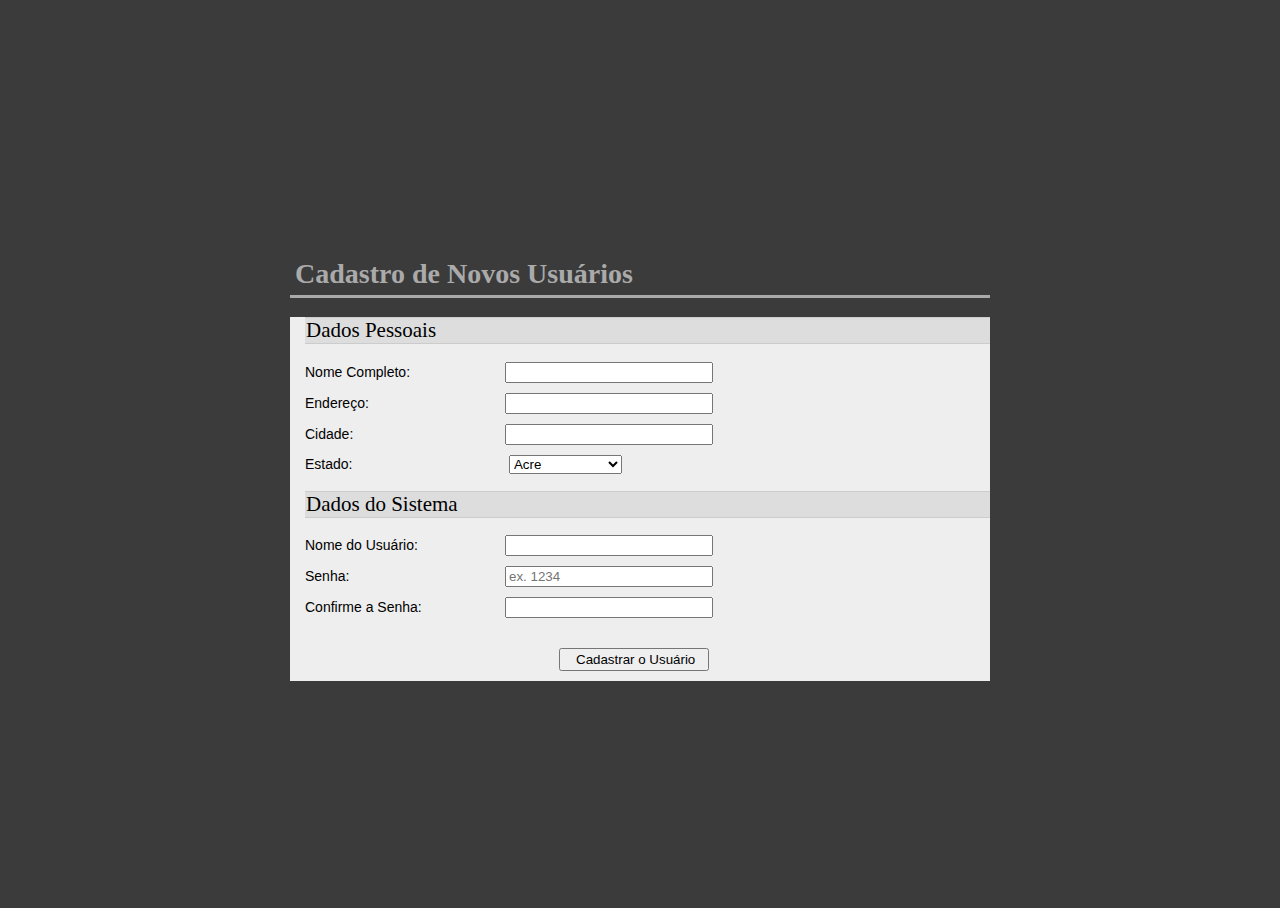
<file: TrabalhoPratico01_HTML_CSSeJS/index.html>
<!DOCTYPE html>
<html lang="pt-BR">
	<head>
		<meta charset="UTF-8">
		<meta name="viewport" content="width=device-width, initial-scale=1.0">
		<title>Trabalho01_HTML_CSS_JS</title>
		<link rel="stylesheet" type="text/css" href="style.css">
        <script type="text/javascript" src="script.js"></script>
        
	</head>
	<body>
        <!--
        Integrandes:    Diego Skieresz de Oliveira
                        Mariana Dreyer
        -->
		<div id="container">
			<h1>Cadastro de Novos Usuários</h1>	

            <section class="Form">
            <h2>Dados Pessoais</h2>
            <form name="formuser" method="post" action="#">
            <label>Nome Completo</label><input type="text" name="login" id="Name" required='true' onkeyup="maiuscula(this)"> <br>
            <label>Endereço</label><input type="text" name="login" id="End" required='true'><br>
            <label>Cidade</label><input type="text" name="login" id="City" required='true'><br>
            <label for="Estado">Estado</label>

            <select id="states">
                <option value="AC">Acre</option>
                <option value="AL">Alagoas</option>
                <option value="AM">Amazonas</option>
                <option value="BA">Bahia</option>
                <option value="CE">Ceará</option>
                <option value="DF">Distrito Federal</option>
                <option value="ES">Espirito Santo</option>
                <option value="GO">Goiás</option>
                <option value="MA">Maranhão</option>
                <option value="MT">Mato Grosso</option>

            </select>

            <h2>Dados do Sistema</h2>
            <label>Nome do Usuário</label><input type="text" name="login" id="login" required='true'><br>
            <label>Senha</label><input type="password" name="senha1" id="inputSenha" required='true' placeholder="ex. 1234"><br>
            <label>Confirme a Senha</label><input type="password" name="senha2" id="inputSenha2" required='true' onblur="verificarSenhas()"><br>
            <input type="submit" value="Cadastrar o Usuário" id="cadastrar" name="cadastrar" onclick="Enviar(); verificarTexto()" >

			</section>			
		</div>		
	</body>
</html>
</file>
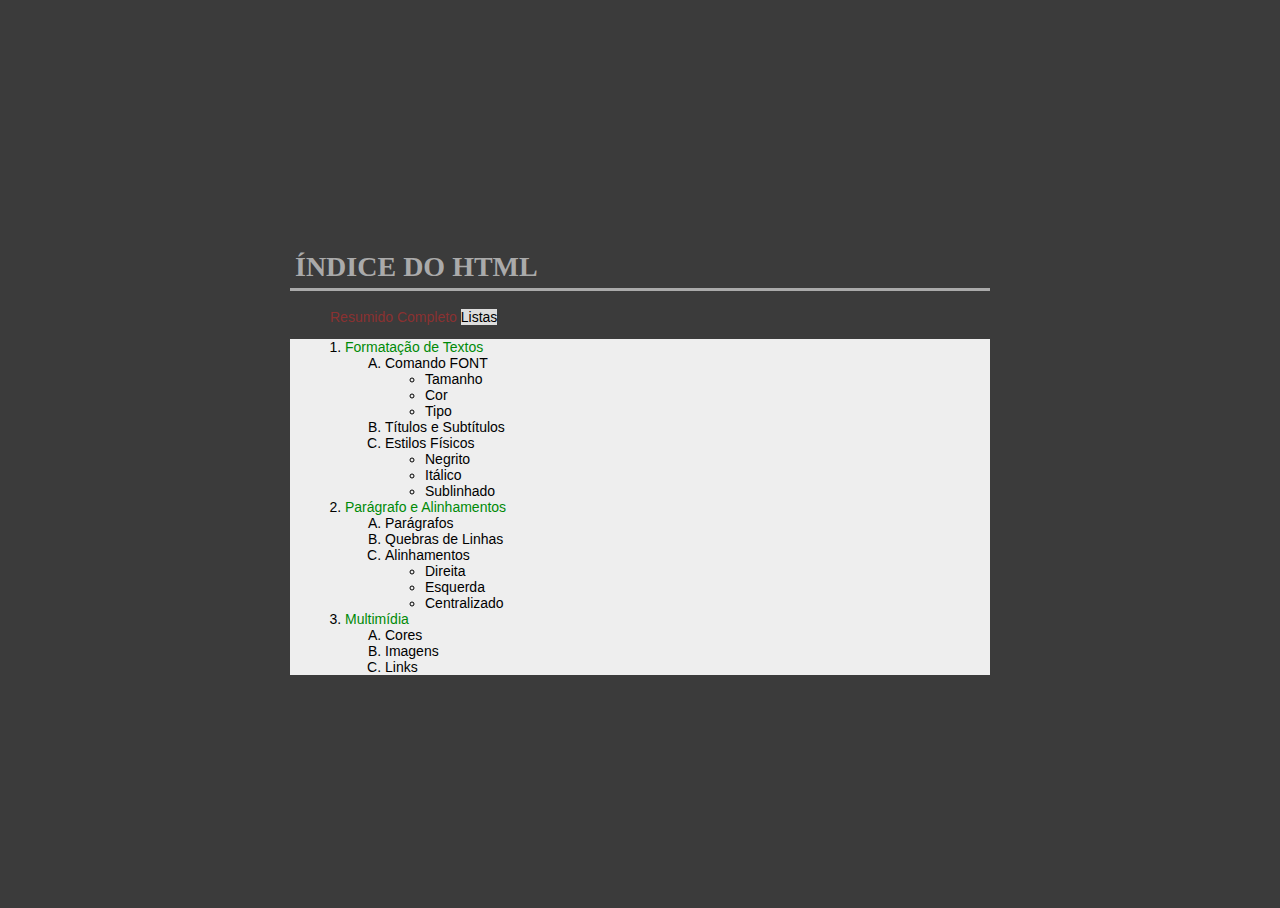
<file: ex01_CV/cvListas.html>
<!DOCTYPE html>
<html lang="pt-BR">
	<head>
		<meta charset="UTF-8">
		<meta name="viewport" content="width=device-width, initial-scale=1.0">
		<title>Curriculum Vitae</title>
		<link rel="stylesheet" type="text/css" href="style.css">
	</head>
	<body>
		<div id="container">
			<h1 id="indice">ÍNDICE DO HTML</h1>

			<ul id="menu">
				<li><a href="cvResumido.html">Resumido</a></li>
				<li><a href="cvCompleto.html">Completo</a></li>
				<li class="ativo">Listas</li>

			</ul>
			<div class="secao">
				<ol>
					<!--
						Para mudar de cor pode ser feito assim no HTL, pelo CSS eu não estou me lembrando.

					<li> <font color="green">Formatação de Textos</font>

					-->
					<li> <font>Formatação de Textos</font>
						<ol type="A">
							<li>Comando FONT
								<ul type="circle">
									<li>Tamanho</li>
									<li>Cor</li>
									<li>Tipo</li>
								</ul>
							</li>
							<li>Títulos e Subtítulos</li>
							<li>Estilos Físicos
								<ul type="circle">
									<li>Negrito</li>
									<li>Itálico</li>
									<li>Sublinhado</li>
								</ul>

						</ol>
					</li>
					<li> <font>Parágrafo e Alinhamentos</font> 
						<ol type="A">
							<li>Parágrafos</li>
							<li>Quebras de Linhas</li>
							<li>Alinhamentos
								<ul type="circle">
									<li>Direita</li>
									<li>Esquerda</li>
									<li>Centralizado</li>
								</ul>
							</li>
						</ol>
					</li>

					<li> <font>Multimídia</font> 
						<ol type="A">
							<li>Cores</li>
							<li>Imagens</li>
							<li>Links</li>
						</ol>
					</li>
				</ol> 
				</div>
			</div>
			
			
				
			
		</div>
		</body>
</html>
</file>
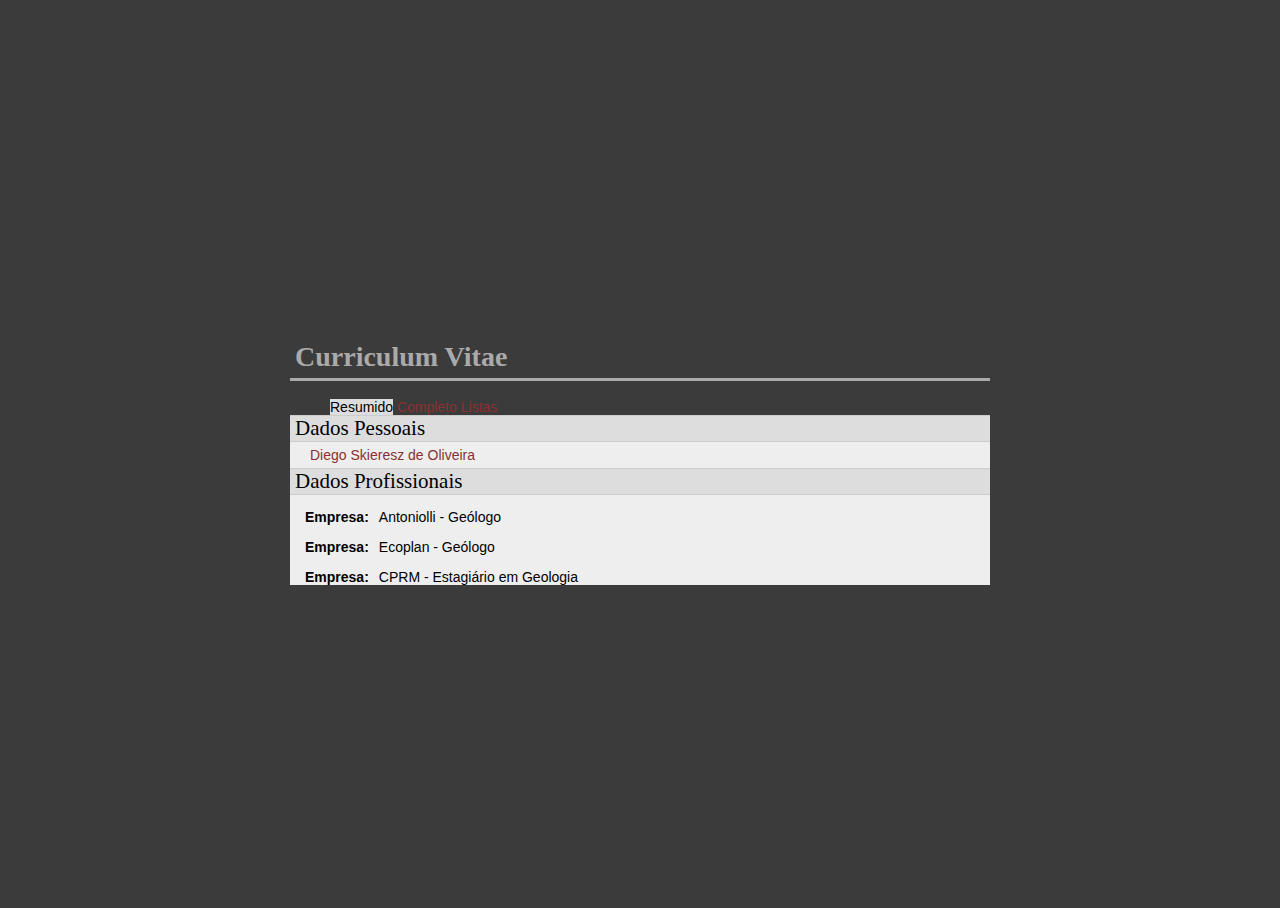
<file: ex01_CV/cvResumido.html>
<!DOCTYPE html>
<html lang="pt-BR">
	<head>
		<meta charset="UTF-8">
		<meta name="viewport" content="width=device-width, initial-scale=1.0">
		<title>Curriculum Vitae</title>
		<link rel="stylesheet" type="text/css" href="style.css">
	</head>
	<body>
		<div id="container">
			<h1>Curriculum Vitae</h1>
				
			<ul id="menu">
				<li class="ativo">Resumido</li>
				<li><a href="cvCompleto.html">Completo</a></li>
				<li><a href="cvListas.html">Listas</a></li>
			</ul>
			
			<div class="secao">
				<h2>Dados Pessoais</h2>
				<div id="card_DiegoSkieresz" class="vcard">
				<a class="url fn n" href="https://www.linkedin.com/in/skiereszdiego/">  
				<span class="given-name">Diego</span>
				<span class="additional-name">Skieresz</span>
				<span class="family-name">de Oliveira</span>
				</a>
				</div>
			</div>

			<div class="secao">
				<h2>Dados Profissionais</h2>
				
				<p><label>Empresa</label>Antoniolli - Geólogo</p>
				<p><label>Empresa</label>Ecoplan - Geólogo</p>
				<p><label>Empresa</label>CPRM - Estagiário em Geologia</p>
			</div>
		</div>
		</body>
</html>
</file>
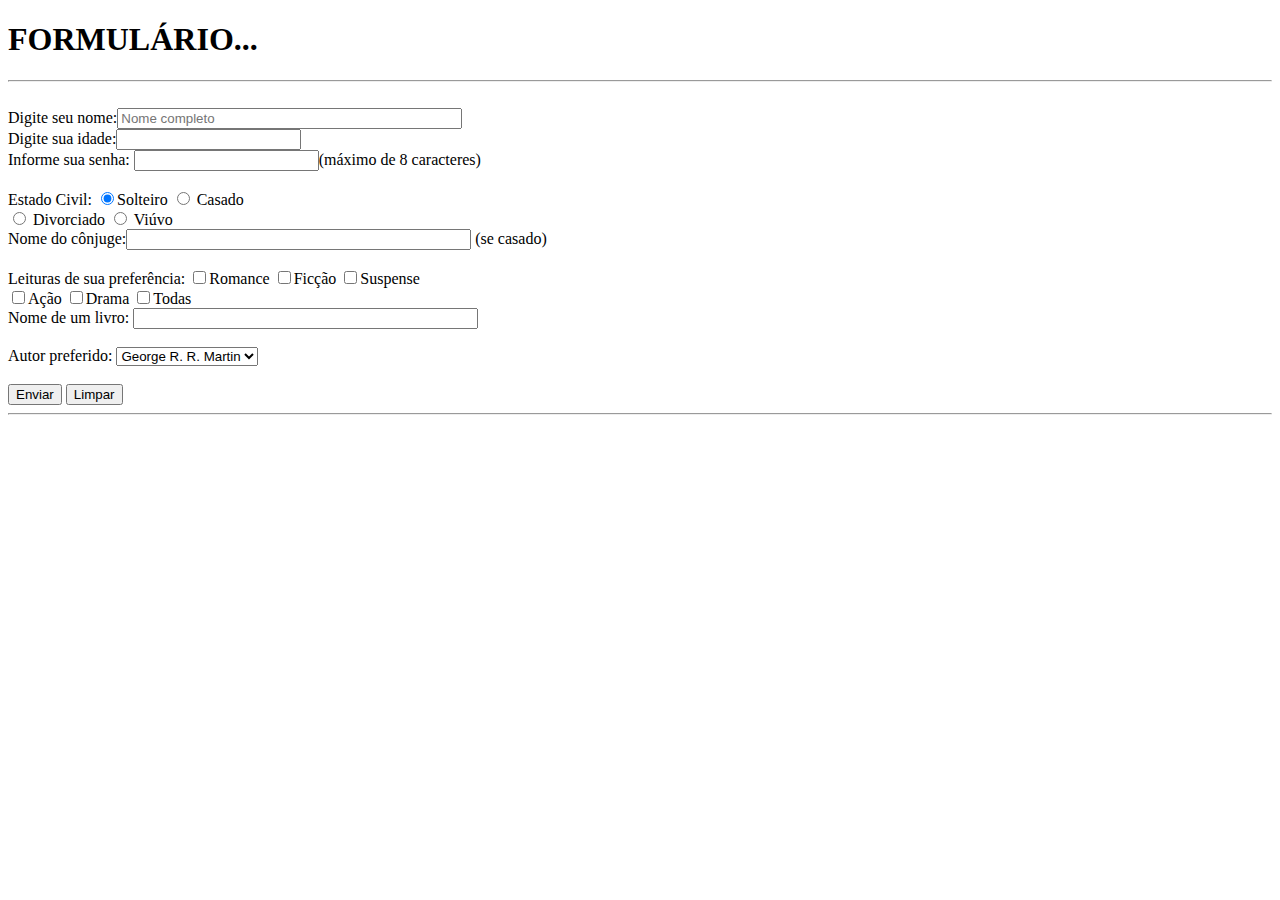
<file: ex02_form/formulario.html>
<!DOCTYPE html>
<html lang="pt-BR">
<head>
    <meta charset="UTF-8">
    <meta name="viewport" content="width=device-width, initial-scale=1.0">
    <title>Document</title>
</head>
<body>
    
    <div id="container">
        <h1 id="titulo-form">FORMULÁRIO...</h1>
        <hr>
    <!--Tabela com duas colunas. A do lado esquerda em branco-->

        <form action = 'arquivo.html' method = "post">

        <br>Digite seu nome:<input type="text" name="login" size="40" placeholder="Nome completo"><br>
        Digite sua idade:<input type="number" name="age"maxlength="3"><br>
        Informe sua senha: <input type="password" name="senha" maxlength="8">(máximo de 8 caracteres)
        
        <br><br>Estado Civil:
        <input type="radio" name="estcivil" checked>Solteiro
        <input type="radio" name="estcivil"> Casado <br>
        <input type="radio" name="estcivil"> Divorciado
        <input type="radio" name="estcivil"> Viúvo
        

        <br>Nome do cônjuge:<input type="text" name="login" size="40"> (se casado)

        <br><br>Leituras de sua preferência:
        <input type="checkbox" name="genre1">Romance
        <input type="checkbox" name="genre2">Ficção
        <input type="checkbox" name="genre3">Suspense<br>
        <input type="checkbox" name="genre4">Ação
        <input type="checkbox" name="genre5">Drama
        <input type="checkbox" name="genre6">Todas
        <br>Nome de um livro: <input type="text" name="login" size="40"><br>

        <br>Autor preferido:
        <select name="autor">
            <option value="JKR">J. K. Rowling</option>
            <option value="GRRM" selected>George R. R. Martin</option>
            <option value="PR">Patrick Rothfuss</option>
        </select>

        <br><br><input type="submit" value="Enviar">
        <input type="reset" value="Limpar">
        </form>
        <hr>
    </div>
</body>
</html>
</file>
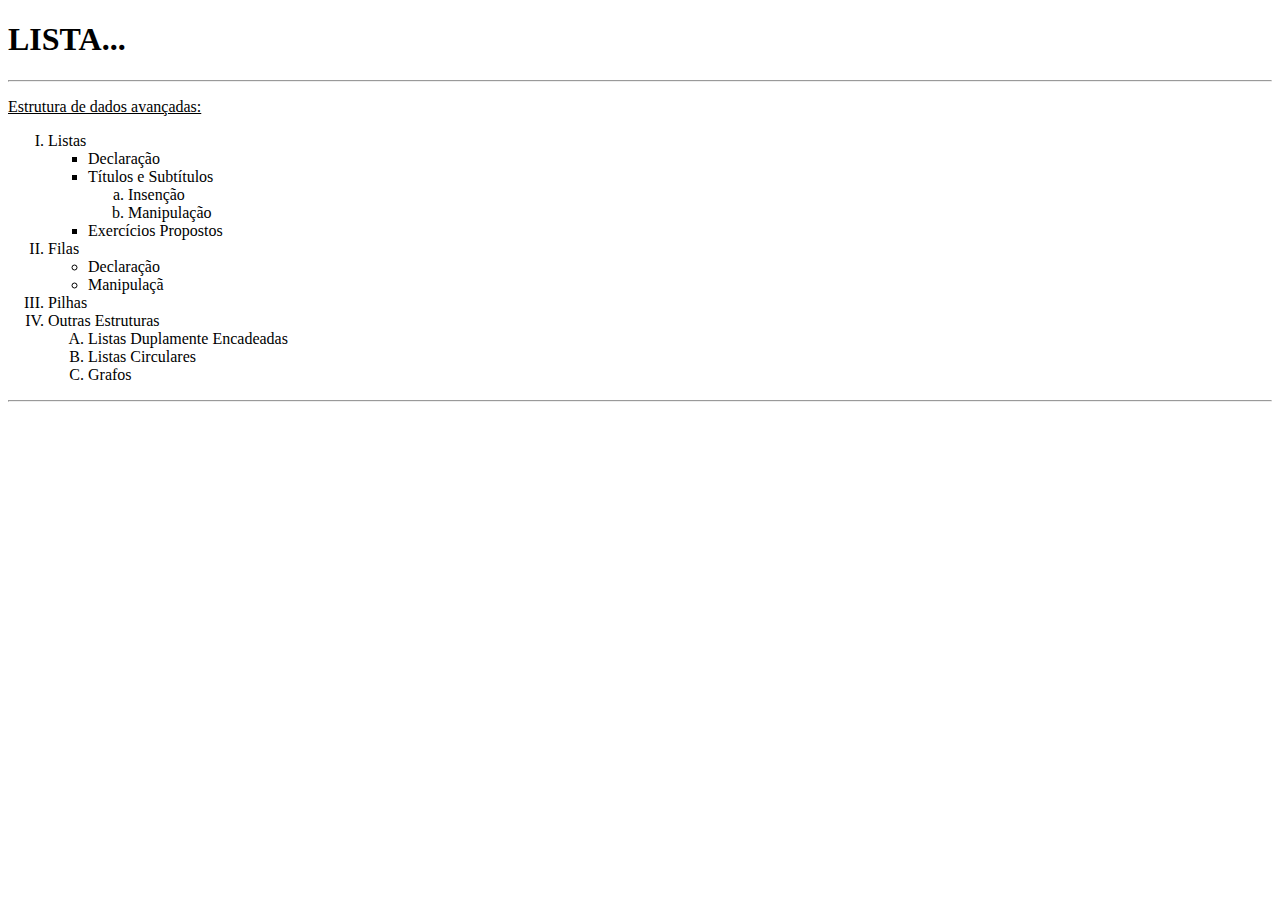
<file: ex02_form/lista.html>
<!DOCTYPE html>
<html lang="pt-BR">
<head>
    <meta charset="UTF-8">
    <meta name="viewport" content="width=device-width, initial-scale=1.0">
    <title>Document</title>
</head>
<body>
    <div id="container">
        <h1 id="titulo-lista">LISTA...</h1>
    <hr>
        <p><u>Estrutura de dados avançadas:</u></p>

        <div class="secao">
            <ol type="I">
                <li> Listas
                    <ul type="square" >
                        <li>Declaração
                            
                        </li>
                        <li>Títulos e Subtítulos</li>
                            <ol type="a">
                                <li>Insenção</li>
                                <li>Manipulação</li>
                            </ol>
                        <li>Exercícios Propostos
                    </ul>
                </li>
                <li>Filas
                    <ul type="circle">
                        <li>Declaração</li>
                        <li>Manipulaçã</li>
                    </ul>

                </li>

                <li>Pilhas</li>

                <li>Outras Estruturas
                    <ol type="A">
                        <li>Listas Duplamente Encadeadas</li>
                        <li>Listas Circulares</li>
                        <li>Grafos</li>
                    </ol>
                </li>
                
              </ol> 
            </div>
            <hr>
        </div>
</body>
</html>
</file>
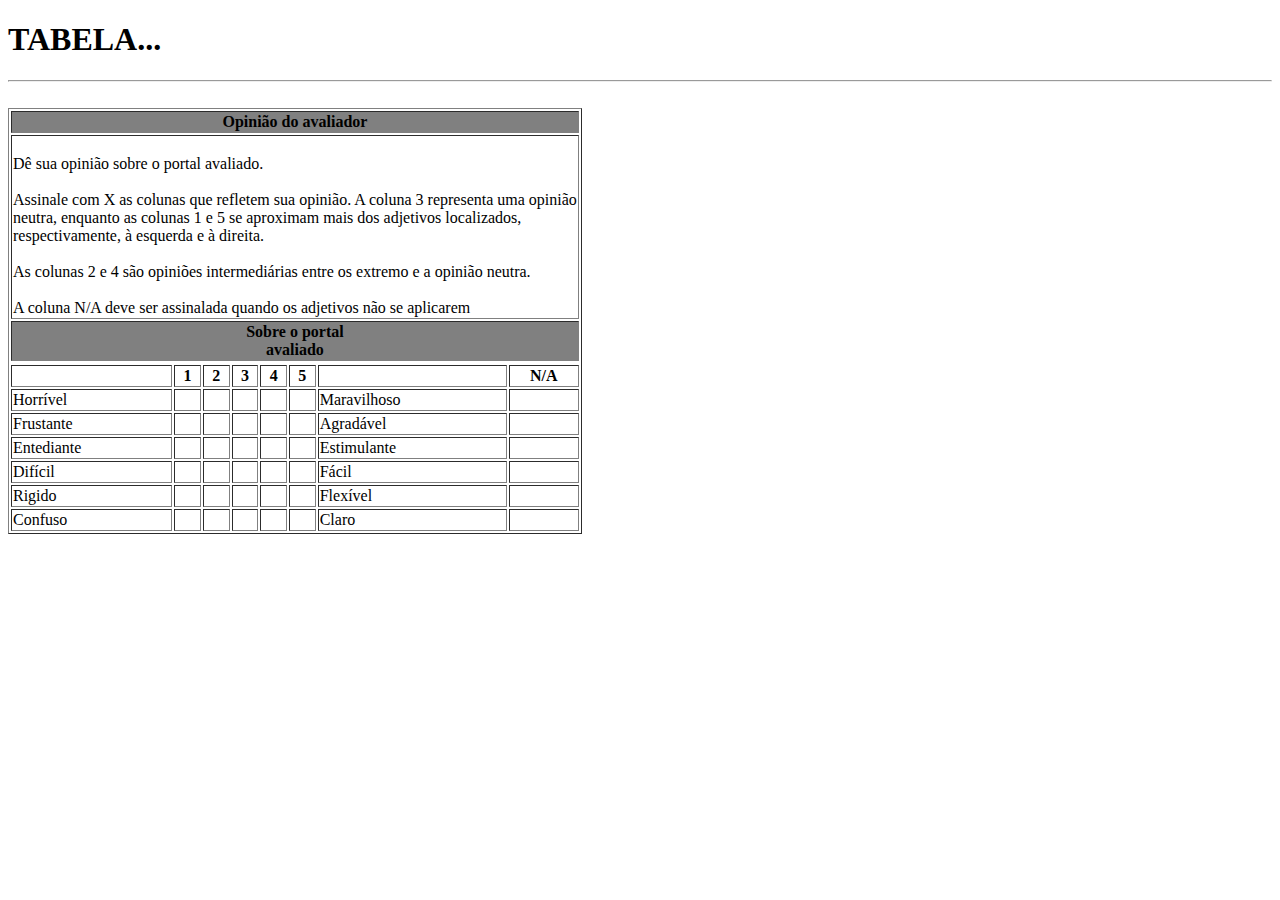
<file: ex02_form/tabela.html>
<!DOCTYPE html>
<html lang="pt-BR">
<head>
    <meta charset="UTF-8">
    <meta name="viewport" content="width=device-width, initial-scale=1.0">
    <title>Document</title>
</head>
<body>
    <div id="container">
        <h1 id="titulo-tabela">TABELA...</h1>
        <hr>
        <table border="1">
            <theadd>
            <tr>
                <th colspan="8" bgcolor="gray">Opinião do avaliador</th>
            </tr>
            <tr>
                <td colspan="8"><br>Dê sua opinião sobre o portal avaliado.<br><br>
                                    Assinale com X as colunas que refletem sua opinião. A coluna 3 representa uma opinião<br>
                                    neutra, enquanto as colunas 1 e 5 se aproximam mais dos adjetivos localizados, <br>
                                    respectivamente, à esquerda e à direita.<br><br>
                                    As colunas 2 e 4 são opiniões intermediárias entre os extremo e a opinião neutra.<br><br>
                                    A coluna N/A deve ser assinalada quando os adjetivos não se aplicarem </td>
            </tr>
            </theadd>
            <tbody>
            <tr>
                <th colspan="8" bgcolor="gray">Sobre o portal<br> avaliado</th>
            </tr>

            <tr colspan="8">&nbsp;</tr>

            <tr>
                <th>&nbsp;</th>
                <th>1</th>
                <th>2</th>
                <th>3</th>
                <th>4</th>
                <th>5</th>
                <th>&nbsp;</th>
                <th>N/A</th>
            </tr>

            <tr>
                <td>Horrível</td>
                <td>&nbsp;</td>
                <td>&nbsp;</td>
                <td>&nbsp;</td>
                <td>&nbsp;</td>
                <td>&nbsp;</td>
                <td>Maravilhoso</td>
                <td>&nbsp;</td>
            </tr>

            <tr>
                <td>Frustante</td>
                <td>&nbsp;</td>
                <td>&nbsp;</td>
                <td>&nbsp;</td>
                <td>&nbsp;</td>
                <td>&nbsp;</td>
                <td>Agradável</td>
                <td>&nbsp;</td>
            </tr>

            <tr>
                <td>Entediante</td>
                <td>&nbsp;</td>
                <td>&nbsp;</td>
                <td>&nbsp;</td>
                <td>&nbsp;</td>
                <td>&nbsp;</td>
                <td>Estimulante</td>
                <td>&nbsp;</td>
            </tr>

            <tr>
                <td>Difícil</td>
                <td>&nbsp;</td>
                <td>&nbsp;</td>
                <td>&nbsp;</td>
                <td>&nbsp;</td>
                <td>&nbsp;</td>
                <td>Fácil</td>
                <td>&nbsp;</td>
            </tr>

            <tr>
                <td>Rigido</td>
                <td>&nbsp;</td>
                <td>&nbsp;</td>
                <td>&nbsp;</td>
                <td>&nbsp;</td>
                <td>&nbsp;</td>
                <td>Flexível</td>
                <td>&nbsp;</td>
            </tr>

            <tr>
                <td>Confuso</td>
                <td>&nbsp;</td>
                <td>&nbsp;</td>
                <td>&nbsp;</td>
                <td>&nbsp;</td>
                <td>&nbsp;</td>
                <td>Claro</td>
                <td>&nbsp;</td>
            </tr>

            </tbody>
        </table>
    </div>


</body>
</html>
</file>
<file: TrabalhoPratico01_HTML_CSSeJS/style.css>
:root {
    --color-background: #3b3b3b;
	--color-link: #8a3131;
	--color-text-title:#aaaaaa;
	--color-background-card:#DDD;
	--color-list-subt: #008a07;
	
	font-size: 60%;
}


html,
body{
   /*100vh quebra o body em 100 pedacinhos*/
    height: 100vh;
}

body {
	font: 14px "Lucida Grande", "Trebuchet MS", Verdana, sans-serif;
	background-color: var(--color-background);
	display: flex;
	align-items: center;
    justify-content: center;
}


#container {    
    width: 90vw;
    max-width: 700px;
}


h1,h2 {
	font-family: Georgia;
}

h1 {
	border-bottom: 3px solid #aaa;
	color: var(--color-text-title);
	padding: 5px;	
}

h2 {
	border-top: 1px solid #ccc;
	border-bottom: 1px solid #ccc;
	background-color:var(--color-background-card);
	padding-left: 1px;
	margin: 10 0 0 -15px;
	font-weight: normal;
}

font{
	color: var(--color-list-subt)
}

.Form {
	background-color: #eee;
    padding-left: 15px;
    margin-top: 10px;

}


label {
    display: inline-block;
    width: 200px;
    text-align: left;

}

label:after {
	content: ":";
}
input {
    margin-bottom: 10px;
	width: 200px;

}

#cadastrar {
    margin-left: 254px;
    margin-top: 20px;
    margin-bottom: 10px;
    text-align: center;
    padding: 2px 15px;
    width: 150px;

}

a {
	text-decoration:none;
	color: var(--color-link);
}


a:hover {
	text-decoration:none;
	color: #fa0;
}
</file>
<file: ex01_CV/style.css>
:root {
    --color-background: #3b3b3b;
	--color-link: #8a3131;
	--color-text-title:#aaaaaa;
	--color-background-card:#DDD;
	--color-list-subt: #008a07;
	
	font-size: 60%;
}


html,
body{
   /*100vh quebra o body em 100 pedacinhos*/
    height: 100vh;
}

body {
	font: 14px "Lucida Grande", "Trebuchet MS", Verdana, sans-serif;
	background-color: var(--color-background);
	display: flex;
	align-items: center;
    justify-content: center;
}


#container {    
    width: 90vw;
    max-width: 700px;
}


h1,h2 {
	font-family: Georgia;
}

h1 {
	border-bottom: 3px solid #aaa;
	color: var(--color-text-title);
	padding: 5px;	
}

h2 {
	border-top: 1px solid #ccc;
	border-bottom: 1px solid #ccc;
	background-color:var(--color-background-card);
	padding-left: 5px;
	margin: 0 0 0 -15px;
	font-weight: normal;
}

font{
	color: var(--color-list-subt)
}

.secao {
	background-color: #eee;
	padding-left: 15px;
}

label {
	font-weight: bold;
	margin-right: 10px;
}

label:after {
	content: ":";
}

a {
	text-decoration:none;
	color: var(--color-link);
}


a:hover {
	text-decoration:none;
	color: #fa0;
}

#menu {
	margin: 0;
}

#menu ul, #menu li {
	display: inline;
	list-style-type: none;
	margin: 0;
	padding: 0;
	text-decoration: none;
}

#menu .ativo {
	background-color:var(--color-background-card);
	
}



.vcard {
	padding: 5px;
}

.url, .email {
	display: block;
}

.photo {
	display: block;
 	max-width:230px;
  	max-height:95px;
  	width: auto;
  	height: auto;
}
</file>
